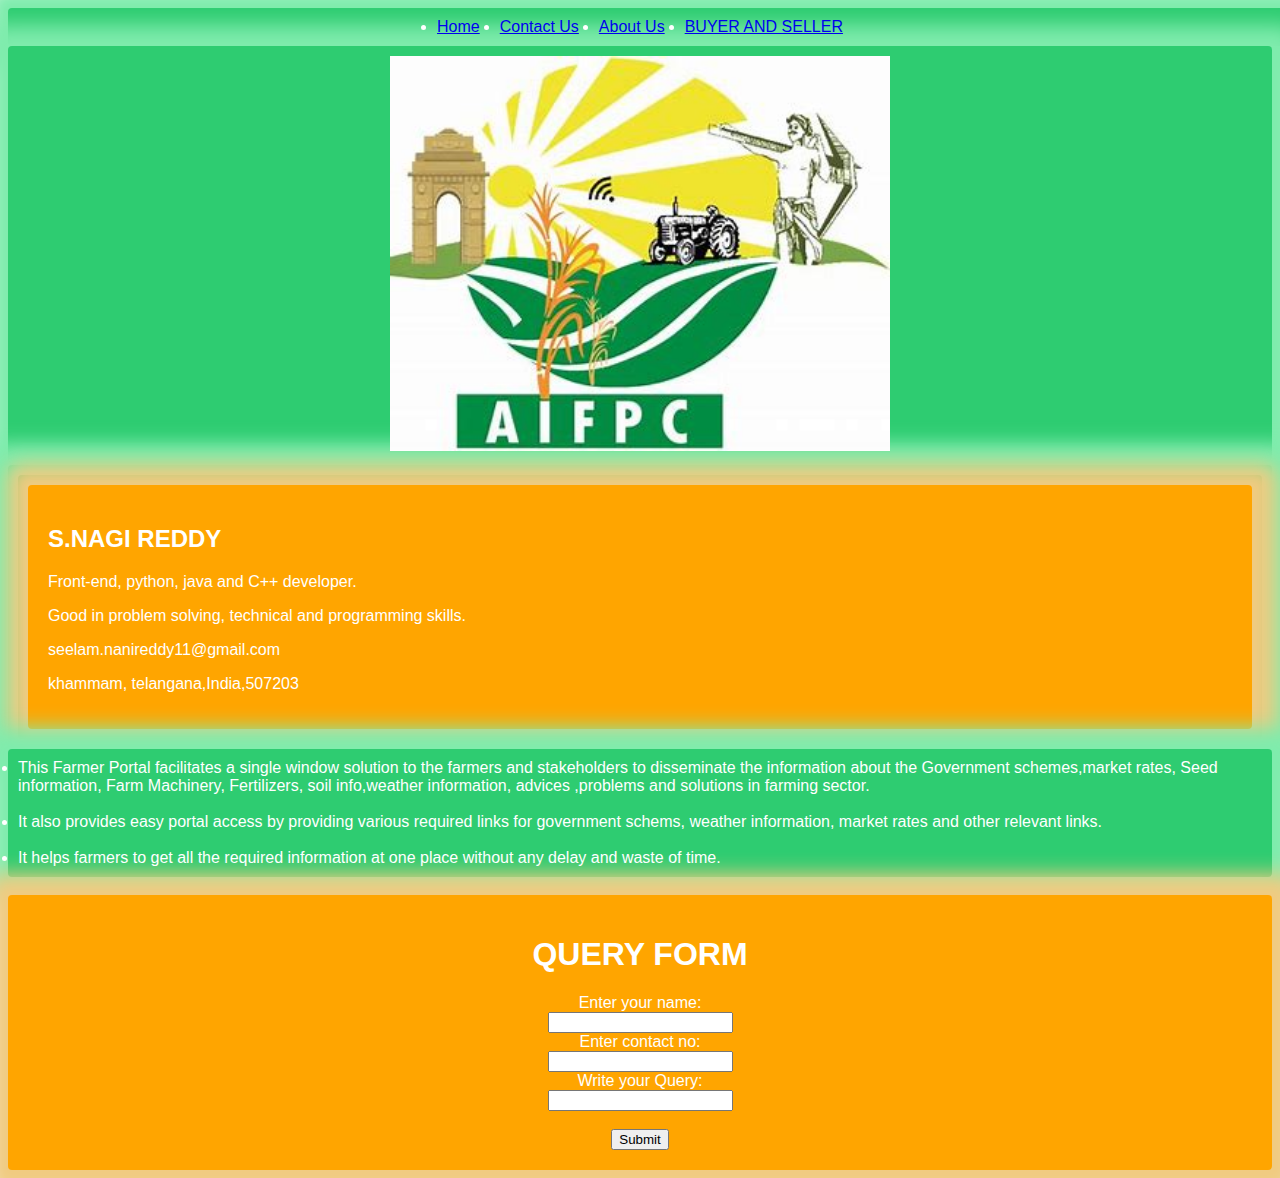
<file: AboutUs.html>
<!DOCTYPE html>
<html lang="en">
<head>
    <meta charset="UTF-8">
    <meta http-equiv="X-UA-Compatible" content="IE=edge">
    <meta name="viewport" content="width=device-width, initial-scale=1.0">
    <!-- <link rel="stylesheet" src="style.css"> -->
    <title>FARMERS HELP CENTER</title>
    <style>
        div{
            font-family: cursive, sans-serif;
      background-color: #2ecc71;
      color: white;
      padding: 10px;
      border-radius: 4px;
      box-shadow: 2px 2px 20px 23px #7fecad;
        }
        .content {
    width: 100%;
    display: flex;
    justify-content: center;
    align-items: center;
     }
     .list-items{
         margin-right: 20px;
     }
    </style>
</head>
<body>
    

    <div class="content" style="text-align: center;">
        <li class="list-items"><a href="index.html">Home</a></li>
        <li class="list-items"><a href="ContactUs.html">Contact Us</a></li>
        <li class="list-items"><a href="AboutUs.html">About Us</a></li>
        <li class="list-items"><a href="buyerseller.html">BUYER AND SELLER</a></li>
    </div>
    <div>
        <center>  <img width="500px";height='500px' src="farmerlogo.jpg" alt="farmer logo" ></center>
    </div>
    <div class="column">
        <div class="card">
          <div class="container"style="background-color: orange;padding: 20px;box-shadow: 2px 2px 20px 23px #f0cb81; ">
            <h2>S.NAGI REDDY</h2>
            <p class="title">Front-end, python, java and C++ developer.</p>
            <p>Good in problem solving, technical and programming skills.</p>
            <p>seelam.nanireddy11@gmail.com</p>
            <p>khammam, telangana,India,507203</p>

          </div>
        </div>
      </div>
    
    <div>
        
      <li>This Farmer Portal facilitates a single window solution to the farmers and stakeholders to disseminate the information about the Government schemes,market rates, Seed information, Farm Machinery, Fertilizers, soil info,weather information, advices ,problems and solutions in farming sector.</li> <br>
      <li>It also provides easy portal access by providing various required links for government schems, weather information, market rates and other  relevant links.</li> <br>
      <li>It helps farmers to get all the required information at one place without any delay and waste of time.</li>

    </div>
    <br>

    <div style="text-align: center;background-color: orange;padding: 20px;box-shadow: 2px 2px 20px 23px #f0cb81;">
      <h1>QUERY FORM</h1>
<form >
  <label for="fname">Enter your name:</label><br>
  <input type="text" id="name" name="name" value=""><br>
  <label for="Contact">Enter contact no:</label><br>
  <input type="int" id="Contact" name="Contact" value=""><br>
  <label for="fname">Write your Query:</label><br>
  <input type="text" id="Query" name="Query" value=""><br><br>
  <input type="submit" value="Submit">
</form>

    </div>

    
    
</body>
</html>
</file>
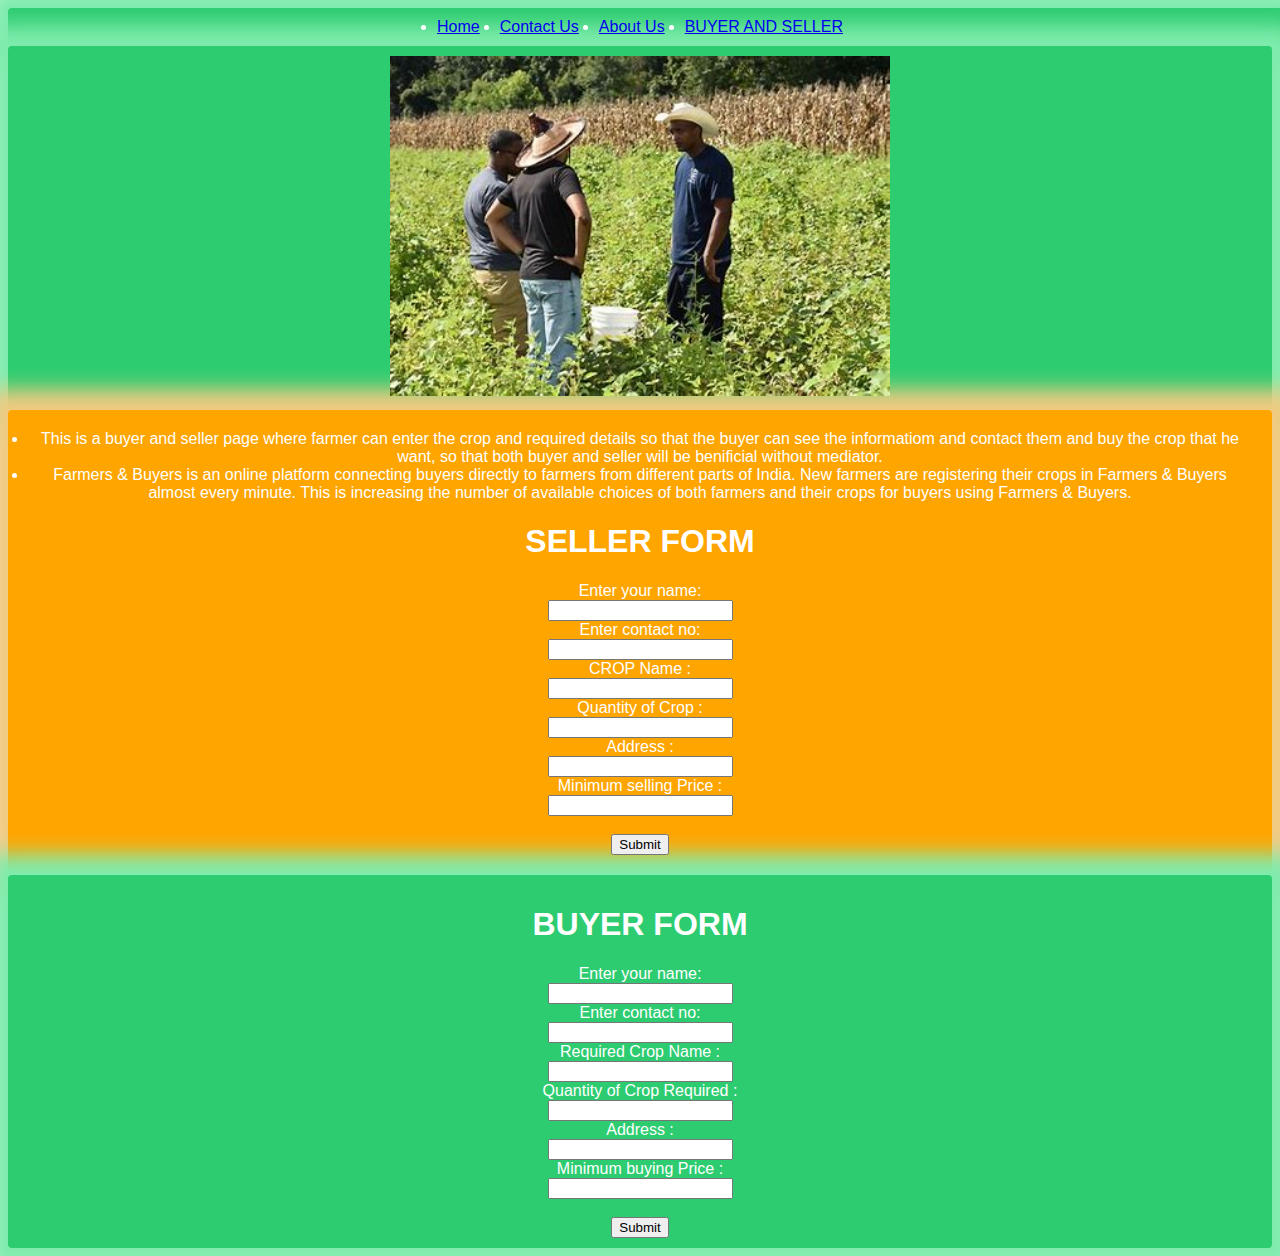
<file: buyerseller.html>
<!DOCTYPE html>
<html lang="en">
<head>
    <meta charset="UTF-8">
    <meta http-equiv="X-UA-Compatible" content="IE=edge">
    <meta name="viewport" content="width=device-width, initial-scale=1.0">
    <!-- <link rel="stylesheet" src="style.css"> -->
    <title>FARMERS HELP CENTER</title>
    <style>
        div{
            font-family: cursive, sans-serif;
      background-color: #2ecc71;
      color: white;
      padding: 10px;
      border-radius: 4px;
      box-shadow: 2px 2px 20px 23px #7fecad;
        }
        .content {
    width: 100%;
    display: flex;
    justify-content: center;
    align-items: center;
     }
     .list-items{
         margin-right: 20px;
     }
    </style>
</head>
<body>
    

    <div class="content" style="text-align: center;">
        <li class="list-items"><a href="index.html">Home</a></li>
        <li class="list-items"><a href="ContactUs.html">Contact Us</a></li>
        <li class="list-items"><a href="AboutUs.html">About Us</a></li>
        <li class="list-items"><a href="buyerseller.html">BUYER AND SELLER</a></li>
    </div>
    <div>
        <center>  <img width="500px";height='500px' src="buyer and seller.jpg" alt="farmer logo" ></center>
    </div>


    <div style="text-align: center;background-color: orange;padding: 20px;box-shadow: 2px 2px 20px 23px #f0cb81;">
        
        <li>This is a buyer and seller page where farmer can enter the crop and required details so that the buyer can see the informatiom and contact them and buy the crop that he want, so that both buyer and seller will be benificial without mediator. </li>
        <li>Farmers & Buyers is an online platform connecting buyers directly to farmers from different parts of India. New farmers are registering their crops in Farmers & Buyers almost every minute. This is increasing the number of available choices of both farmers and their crops for buyers using Farmers & Buyers.</li>
        <h1>SELLER FORM</h1>
  <form >
    <label for="fname">Enter your name:</label><br>
    <input type="text" id="name" name="name" value=""><br>
    <label for="Contact">Enter contact no:</label><br>
    <input type="int" id="Contact" name="Contact" value=""><br>
    <label for="fname">CROP Name :</label><br>
    <input type="text" id="Query" name="Query" value=""><br>
    <label for="fname">Quantity of Crop :</label><br>
    <input type="text" id="Query" name="Query" value=""><br>
    <label for="fname">Address :</label><br>
    <input type="text" id="Query" name="Query" value=""><br>
    <label for="fname">Minimum selling Price :</label><br>
    <input type="text" id="Query" name="Query" value=""><br><br>
    <input type="submit" value="Submit">
  </form>
  
      </div>

      <div style="text-align: center;">
        <h1>BUYER FORM</h1>
        <form >
            <label for="fname">Enter your name:</label><br>
            <input type="text" id="name" name="name" value=""><br>
            <label for="Contact">Enter contact no:</label><br>
            <input type="int" id="Contact" name="Contact" value=""><br>
            <label for="fname">Required Crop Name :</label><br>
            <input type="text" id="Query" name="Query" value=""><br>
            <label for="fname">Quantity of Crop Required :</label><br>
            <input type="text" id="Query" name="Query" value=""><br>
            <label for="fname">Address :</label><br>
            <input type="text" id="Query" name="Query" value=""><br>
            <label for="fname">Minimum buying Price :</label><br>
            <input type="text" id="Query" name="Query" value=""><br><br>
            <input type="submit" value="Submit">
          </form>
      </div>
   
  
  


    
    
</body>
</html>
</file>
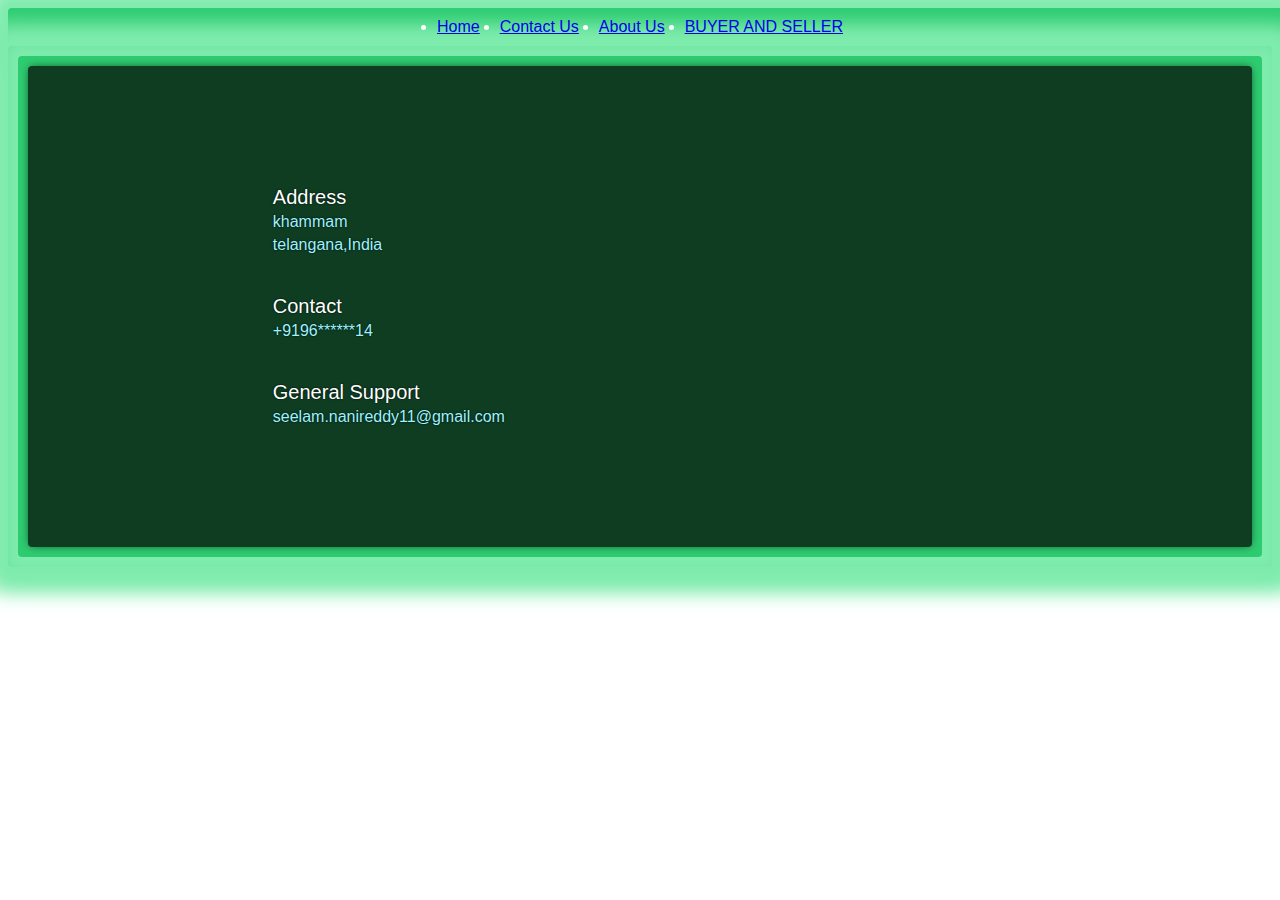
<file: ContactUs.html>
<!DOCTYPE html>
<html lang="en">
<head>
    <meta charset="UTF-8">
    <meta http-equiv="X-UA-Compatible" content="IE=edge">
    <meta name="viewport" content="width=device-width, initial-scale=1.0">
    <!-- <link rel="stylesheet" src="style.css"> -->
    <title>FARMERS HELP CENTER</title>
    <style>
        div{
            font-family: cursive, sans-serif;
      background-color: #2ecc71;
      color: white;
      padding: 10px;
      border-radius: 4px;
      box-shadow: 2px 2px 20px 23px #7fecad;
        }
        .content {
    width: 70%;
    display: flex;
    
     }
     .content {
    width: 100%;
    display: flex;
    justify-content: center;
    align-items: center;
     }
     .list-items{
         margin-right: 20px;
     }
.contact-child{
    display:flex;
    flex:1;
    box-shadow:0px 0px 10px -2px rgba(0,0,0,0.75);
}
.child1{
    background:linear-gradient(rgba(0,0,0,0.7), rgba(0,0,0,0.7)), url("https://cdn.pixabay.com/photo/2019/06/28/00/17/architecture-4303279_1280.jpg");
    background-size:cover;
    display:flex;
    flex-direction:column;
    justify-content:space-around;
    color:#fff;
    padding:100px 0;
}
.child1 p{
    padding-left:20%;
    font-size:20px;
    text-shadow:0px 0px 2px #000;
}
.child1 p span{
    font-size:16px;
    color:#9df2fd;
}
.child2{
    flex-direction:column;
    justify-content:space-around;
    align-items:center;
}
    </style>
</head>
<body>
    <div class="content" style="text-align: center;">
        <li class="list-items"><a href="index.html">Home</a></li>
        <li class="list-items"><a href="ContactUs.html">Contact Us</a></li>
        <li class="list-items"><a href="AboutUs.html">About Us</a></li>
        <li class="list-items"><a href="buyerseller.html">BUYER AND SELLER</a></li>
        
    </div>



    <div class="container">
        <div class="contact-parent">
           <div class="contact-child child1">
              <p>
                 <i class="fas fa-map-marker-alt"></i> Address <br />
                 <span> khammam
                 <br />
                 telangana,India
                 </span>
              </p>
              <p>
                 <i class="fas fa-phone-alt"></i> Contact <br />
                 <span>+9196******14 </span>
              </p>
              <p>
                 <i class=" far fa-envelope"></i> General Support <br />
                 <span>seelam.nanireddy11@gmail.com</span>
              </p>
           </div>
    
</body>
</html>
</file>
